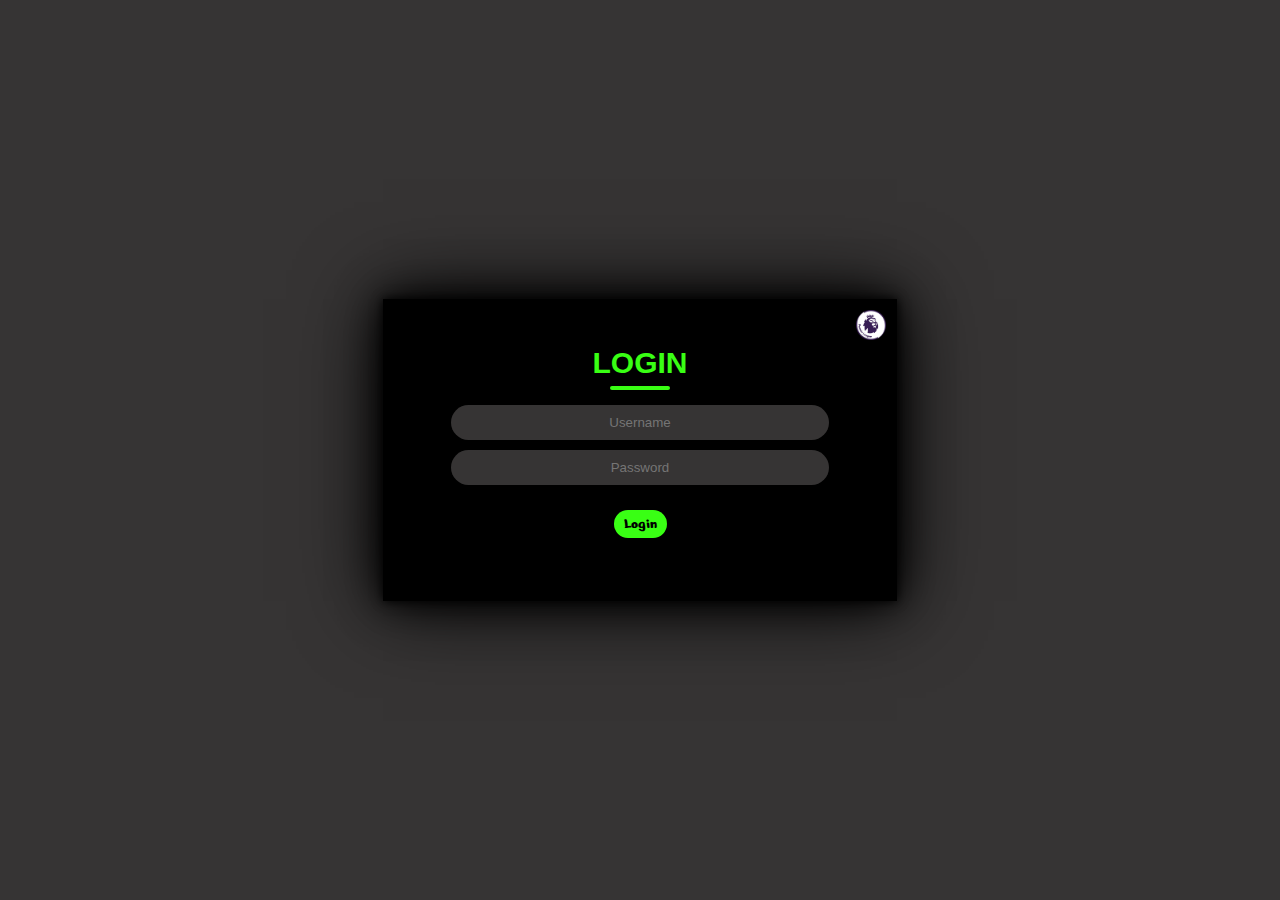
<file: index.html>
<!doctype html>

<!-- If multi-language site, reconsider usage of html lang declaration here. -->
<html lang="en"> 

<head>
 
  <meta charset="utf-8">

  <title>EPL Football Info</title>
  
  <!-- 120 word description for SEO purposes goes here. Note: Usage of lang tag. -->
  <meta name="description" lang="en" content="The Premier League, often referred to outside England as the English Premier League or the EPL, is the top level of the English football league system. Contested by 20 clubs, it operates on a system of promotion and relegation with the English Football League">
  
  <!-- Keywords to help with SEO go here. Note: Usage of lang tag.  -->
  <meta name="keywords" lang="en" content="epl, football league">
  
  <!-- This meta tag is used for mobile device to display the page without any zooming,
       so how much the device is able to fit on the screen is what's shown initially. 
       Remove comments from this tag, when you want to apply media queries to the website. -->
  <meta name="viewport" content="width=device-width, initial-scale=1, maximum-scale=1">

  <!-- Place favicon.ico in the root directory: mathiasbynens.be/notes/touch-icons -->
  <link rel="shortcut icon" href="favicon.ico" />

  <!--font-awesome link for icons-->
  <link rel="stylesheet" href="assets/vendor/fontawesome/css/all.css">

  <!-- Default style-sheet is for 'media' type screen (color computer display).  -->
  <link rel="stylesheet" media="screen" href="assets/css/style.css" >

</head>

<body class="login">
  <!--container start-->
  <div class="container">
    <!-- Authentication Form Start -->
    <section class="authentication">
      <div class="wrapper">
        <h2>login</h2>
        <img src="assets/image/logo.png" title="EPL Logo" class="epl_logo_login" alt="EPL">
        <form class="login_form" action="home.html">
          <span class="error_msg">Message</span>
          <div class="user_name">
            <input name="username" placeholder="Username" type="text">
          </div>
          <div class="password">
            <input name="pass" placeholder="Password" type="password">
          </div>
          <div class="submit">
            <input type="submit" value="Login">
          </div>
        </form>
      </div>
    </section>
    <!-- Authentication Form End -->
  </div>
  <!--container end-->

<script src="assets/js/script.js"></script>
</body>
</html>
</file>
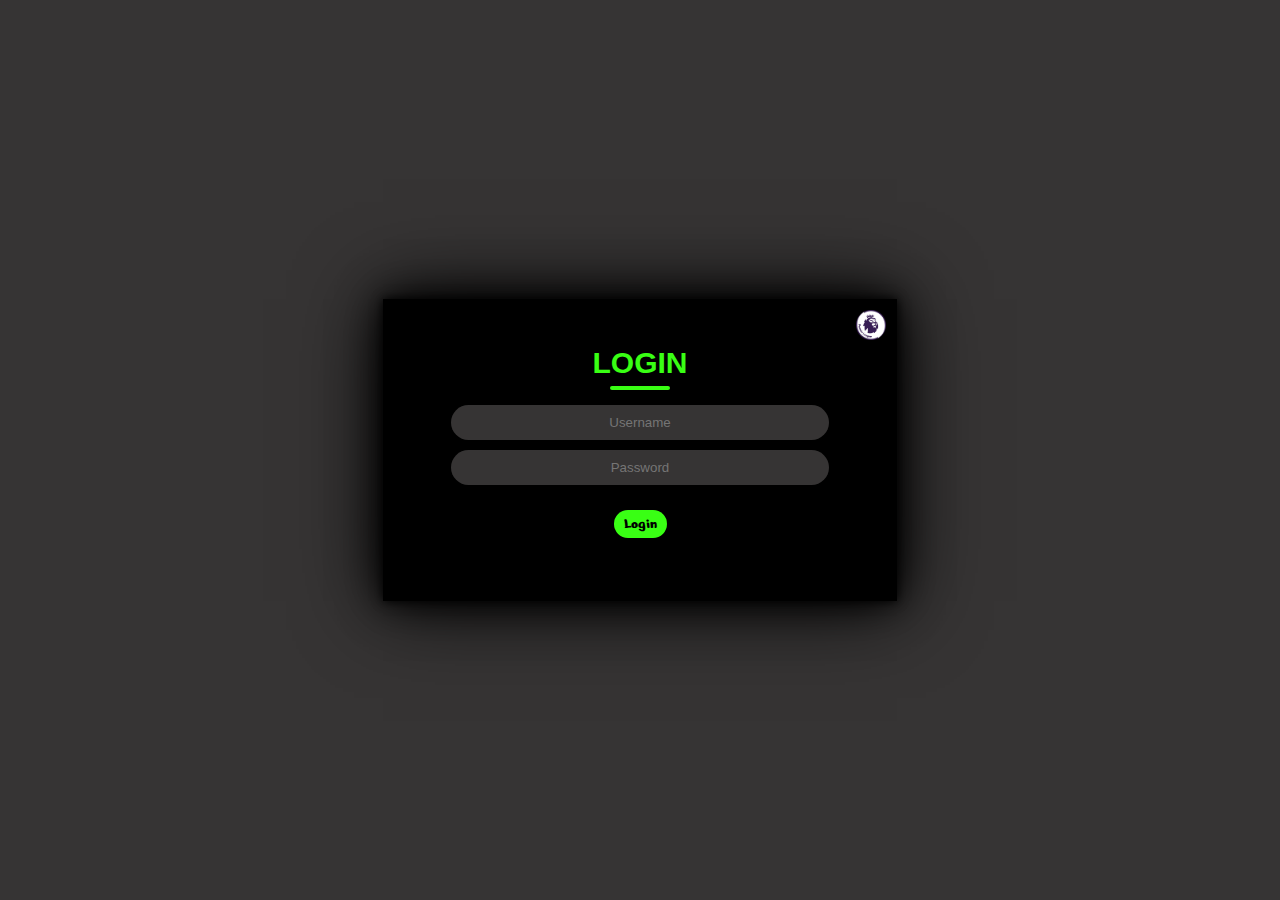
<file: clubs.html>
<!doctype html>

<!-- If multi-language site, reconsider usage of html lang declaration here. -->
<html lang="en"> 

<head>
 
  <meta charset="utf-8">

  <title>EPL Football Info</title>
  
  <!-- 120 word description for SEO purposes goes here. Note: Usage of lang tag. -->
  <meta name="description" lang="en" content="The Premier League, often referred to outside England as the English Premier League or the EPL, is the top level of the English football league system. Contested by 20 clubs, it operates on a system of promotion and relegation with the English Football League">
  
  <!-- Keywords to help with SEO go here. Note: Usage of lang tag.  -->
  <meta name="keywords" lang="en" content="epl, football league">
  
  <!-- This meta tag is used for mobile device to display the page without any zooming,
       so how much the device is able to fit on the screen is what's shown initially. 
       Remove comments from this tag, when you want to apply media queries to the website. -->
  <meta name="viewport" content="width=device-width, initial-scale=1, maximum-scale=1">

  <!-- Place favicon.ico in the root directory: mathiasbynens.be/notes/touch-icons -->
  <link rel="shortcut icon" href="favicon.ico" />

  <!--font-awesome link for icons-->
  <link rel="stylesheet" href="assets/vendor/fontawesome/css/all.css">

  <!-- Default style-sheet is for 'media' type screen (color computer display).  -->
  <link rel="stylesheet" media="screen" href="assets/css/style.css" >

</head>

<body class="club_list">
  <!--container start-->
  <div class="container">
    <!--header section start-->
    <header>
      <div class="wrapper">
        <h1 class="epl_logo">
          <a href="home.html" title="EPL Football Info">
            <img src="assets/image/logo.png" alt="EPL Football Info">
          </a>
        </h1>

        <!-- Navigation Bar Start -->
        <nav class="navigation">
          <ul>
            <li class="rest">
              <a href="home.html" title="Home">home</a>
            </li>
            <li class="current">
              <a href="clubs.html" title="Clubs List">clubs list</a>
            </li>
            <li class="rest">
              <a href="match.html" title="Match Details">match details</a>
            </li>
            <li class="logout_container">
              <button class="logout">logout</button>
            </li>
          </ul>
        </nav>
        <!-- Navigation Bar End -->

        <!-- To Add Hamburger Icon in Mobile View (Start) -->
        <div class="humburger">
          <div class="menu_btn">
            <div class="menu_btn_hamburger">hamburger</div>
          </div>
        </div>
        <!-- To Add Hamburger Icon in Mobile View (End) -->
      </div>
    </header>
    <!--header section start-->
    <!--main section start-->
    <main>
      <!-- Team Result Section (Start) -->
      <section class="team_result">
        <div class="wrapper">
          <h2>team result</h2>
          <form action="#FIXME">
            <select class="team_dropdown">
              <option disabled selected>Select the Team which you want to check</option>
            </select>
          </form>
          <div class="team_performance">
            team performance
          </div>
          <button class="show_more">Show More</button>
        </div>
      </section>
      <!-- Team Result Section (End) -->
    </main>
    <!--main section end-->

    <!--footer section start-->
    <footer>
      <div class="wrapper">
        <div class="footer_firstlayer">
          <h2 class="epl_logo_footer">
            <a href="home.html" title="EPL Football Info">
              <img src="assets/image/logo.png" alt="EPL Football Info">
            </a>
          </h2>

          <!-- Footer Navigation Bar Start -->
          <nav class="navigation_footer">
            <ul>
              <li class="rest">
                <a href="home.html" title="Home">home</a>
              </li>
              <li class="current">
                <a href="clubs.html" title="Clubs List">clubs list</a>
              </li>
              <li class="rest">
                <a href="match.html" title="Match Details">match details</a>
              </li>
            </ul>
          </nav>
          <!-- Footer Navigation Bar End -->

          <ul class="social_media_handles">
            <li><a href="#FIXME" title="Facebook" target="_blank" class="facebook">facebook</a></li>
            <li><a href="#FIXME" title="Twitter" target="_blank" class="twitter">twitter</a></li>
            <li><a href="#FIXME" title="Youtube" target="_blank" class="youtube">youtube</a></li>
            <li><a href="#FIXME" title="Instagram" target="_blank" class="instagram">instagram</a></li>
          </ul>
        </div>

        <div class="footer_secondlayer">
          <span class="copyrights">Copyrights &copy; All rights reserved.</span>
        </div>
      </div>
    </footer>
    <!--footer section end-->

  </div>
  <!--container end-->

<script src="assets/js/script.js"></script>
</body>
</html>
</file>
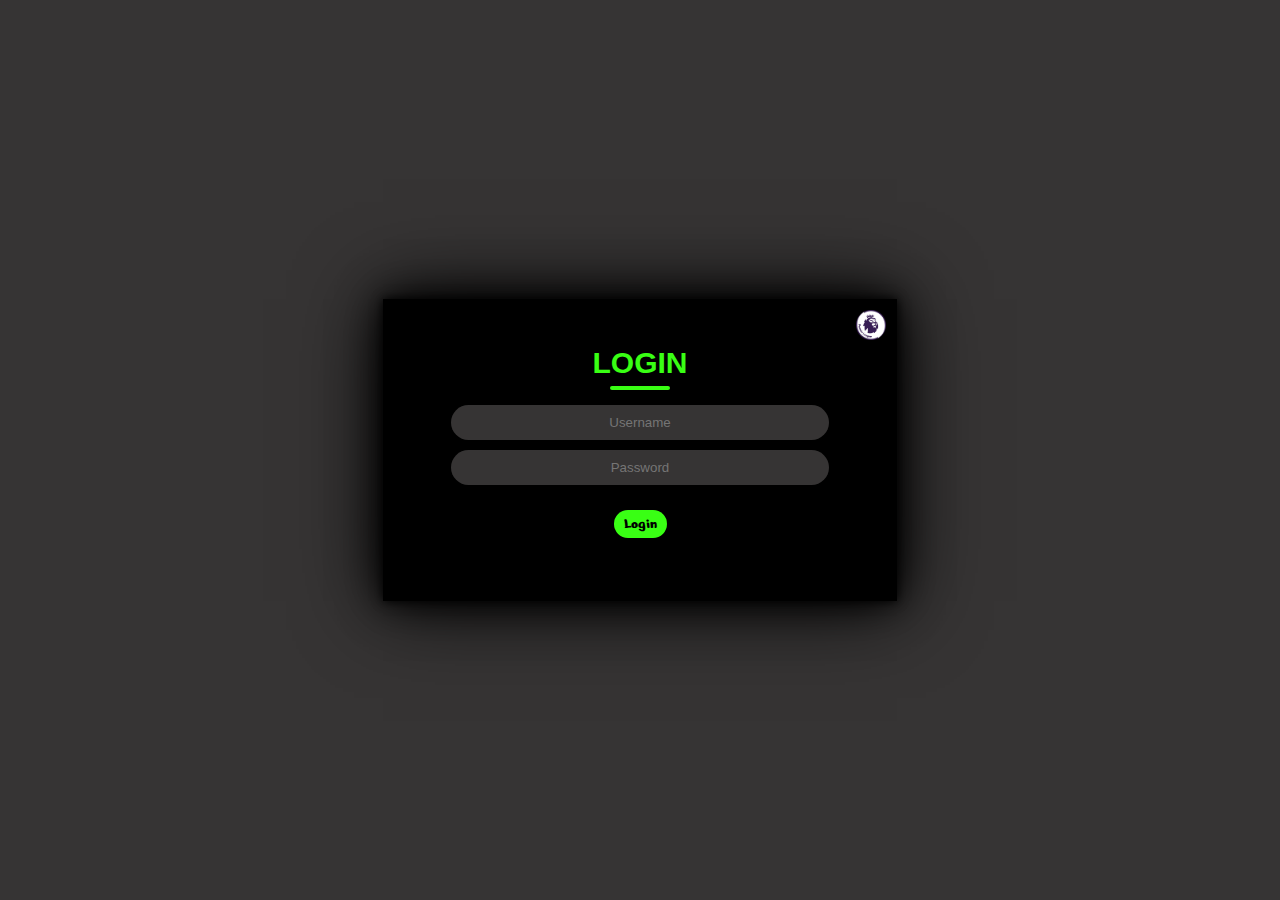
<file: home.html>
<!doctype html>

<!-- If multi-language site, reconsider usage of html lang declaration here. -->
<html lang="en"> 

<head>
 
  <meta charset="utf-8">

  <title>EPL Football Info</title>
  
  <!-- 120 word description for SEO purposes goes here. Note: Usage of lang tag. -->
  <meta name="description" lang="en" content="The Premier League, often referred to outside England as the English Premier League or the EPL, is the top level of the English football league system. Contested by 20 clubs, it operates on a system of promotion and relegation with the English Football League">
  
  <!-- Keywords to help with SEO go here. Note: Usage of lang tag.  -->
  <meta name="keywords" lang="en" content="epl, football league">
  
  <!-- This meta tag is used for mobile device to display the page without any zooming,
       so how much the device is able to fit on the screen is what's shown initially. 
       Remove comments from this tag, when you want to apply media queries to the website. -->
  <meta name="viewport" content="width=device-width, initial-scale=1, maximum-scale=1">

  <!-- Place favicon.ico in the root directory: mathiasbynens.be/notes/touch-icons -->
  <link rel="shortcut icon" href="favicon.ico" />

  <!--font-awesome link for icons-->
  <link rel="stylesheet" href="assets/vendor/fontawesome/css/all.css">

  <!-- Default style-sheet is for 'media' type screen (color computer display).  -->
  <link rel="stylesheet" media="screen" href="assets/css/style.css" >
</head>

<body class="home">
  <!--container start-->
  <div class="container">
    <!--header section start-->
    <header>
      <div class="wrapper">
        <h1 class="epl_logo">
          <a href="home.html" title="EPL Football Info">
            <img src="assets/image/logo.png" alt="EPL Football Info">
          </a>
        </h1>

        <!-- Navigation Bar Start -->
        <nav class="navigation">
          <ul>
            <li class="current">
              <a href="home.html" title="Home">home</a>
            </li>
            <li class="rest">
              <a href="clubs.html" title="Clubs List">clubs list</a>
            </li>
            <li class="rest">
              <a href="match.html" title="Match Details">match details</a>
            </li>
            <li class="logout_container">
              <button class="logout">logout</button>
            </li>
          </ul>
        </nav>
        <!-- Navigation Bar End -->

        <!-- To Add Hamburger Icon in Mobile View (Start) -->
        <div class="humburger">
          <div class="menu_btn">
            <div class="menu_btn_hamburger">hamburger</div>
          </div>
        </div>
        <!-- To Add Hamburger Icon in Mobile View (End) -->
      </div>
    </header>
    <!--header section start-->
    <!--main section start-->
    <main>
      <!-- History Section (Start) -->
      <section class="history">
        <div class="wrapper">
          <h2>history</h2>

          <h3>Records:</h3>
          <div class="major_record">
            <div class="record">
              <h4>Most PL titles</h4>
              <div>
                <span class="highest_till_now">13</span>
                <span class="record_holder">Manchester United</span>
              </div>
            </div>
            <div class="record">
              <h4>Most Goal Scored in 38-Match Season</h4>
              <div>
                <span class="highest_till_now">32</span>
                <span class="record_holder">Mohammed Salah</span>
              </div>
            </div>
            <div class="record">
              <h4>Most PL seasons managed</h4>
              <div>
                <span class="highest_till_now">22</span>
                <span class="record_holder">Arsene Wenger</span>
              </div>
            </div>
          </div>

          <div class="another_records">
            <div class="goals">
              <h5>highest goals</h5>
              <ol>
                <li><span>alan shearer(260)</span></li>
                <li><span>wayne rooney(208)</span></li>
                <li><span>andrew cole(187)</span></li>
                <li><span>sergio agüero(180)</span></li>
                <li><span>frank lampard(177)</span></li>
              </ol>
            </div>

            <div class="clean_sheet">
              <h5>highest clean sheet</h5>
              <ol>
                <li><span>petr cech(202)</span></li>
                <li><span>david james(169)</span></li>
                <li><span>mark schwarzer(151)</span></li>
                <li><span>david seaman(141)</span></li>
                <li><span>nigel martyn(137)</span></li>
              </ol>
            </div>

            <div class="assits">
              <h5>maximum assist</h5>
              <ol>
                <li><span>ryan giggs(162)</span></li>
                <li><span>cesc fàbregas(111)</span></li>
                <li><span>wayne rooney(103)</span></li>
                <li><span>frank lampard(102)</span></li>
                <li><span>dennis bergkamp(94)</span></li>
              </ol>
            </div>

            <div class="appearances">
              <h5>highest appearances</h5>
              <ol>
                <li><span>gareth berry(653)</span></li>
                <li><span>ryan giggs(632)</span></li>
                <li><span>frank lampard(609)</span></li>
                <li><span>david james(572)</span></li>
                <li><span>james milner(545)</span></li>
              </ol>
            </div>
          </div>
        </div>
      </section>
      <!-- History Section (End) -->

      <!-- About Section (Start) -->
      <section class="about">
        <div class="wrapper">
          <h2>about</h2>
          <p class="description">
            <span>
              The Premier League, often referred to outside England as the English Premier League or the EPL, is the top level of the English football league system. Contested by 20 clubs, it operates on a system of promotion and relegation with the English Football League (EFL). Seasons run from August to May with each team playing 38 matches (playing all 19 other teams both home and away). Most games are played on Saturday and Sunday afternoons.
            </span>
            <span>
              The competition was founded as the FA Premier League on 20 February 1992 following the decision of clubs in the Football League First Division to break away from the Football League, founded in 1888, and take advantage of a lucrative television rights deal. The deal was worth around £1 billion a year domestically as of 2013–14, with Sky and BT Group securing the domestic rights to broadcast 116 and 38 games respectively. The league is a corporation in which the member clubs act as shareholders, and generates €2.2 billion per year in domestic and international television rights. Clubs were apportioned central payment revenues of £2.4 billion in 2016–17, with a further £343 million in solidarity payments to English Football League (EFL) clubs.
            </span>
            <span>
              The Premier League is the most-watched sports league in the world, broadcast in 212 territories to 643 million homes and a potential TV audience of 4.7 billion people. For the 2018–19 season average Premier League match attendance was at 38,181, second to the Bundesliga's 43,500, while aggregated attendance across all matches is the highest of any league at 14,508,981. Most stadium occupancies are near capacity. The Premier League ranks second in the UEFA coefficients of leagues based on performances in European competitions over the past five seasons as of 2019, only behind Spain's La Liga.
            </span>
            <span>
              Forty-nine clubs have competed since the inception of the Premier League in 1992: forty-seven English and two Welsh clubs. Seven of them have won the title: Manchester United , Chelsea , Manchester City , Arsenal , Blackburn Rovers , Leicester City and most recently Liverpool.
            </span>
          </p>
        </div>
      </section>
      <!-- About Section (End) -->
    </main>
    <!--main section end-->

    <!--footer section start-->
    <footer>
      <div class="wrapper">
        <div class="footer_firstlayer">
          <h2 class="epl_logo_footer">
            <a href="home.html" title="EPL Football Info">
              <img src="assets/image/logo.png" alt="EPL Football Info">
            </a>
          </h2>

          <!-- Footer Navigation Bar Start -->
          <nav class="navigation_footer">
            <ul>
              <li class="current">
                <a href="home.html" title="Home">home</a>
              </li>
              <li class="rest">
                <a href="clubs.html" title="Clubs List">clubs list</a>
              </li>
              <li class="rest">
                <a href="match.html" title="Match Details">match details</a>
              </li>
            </ul>
          </nav>
          <!-- Footer Navigation Bar End -->

          <ul class="social_media_handles">
            <li><a href="#FIXME" title="Facebook" target="_blank" class="facebook">facebook</a></li>
            <li><a href="#FIXME" title="Twitter" target="_blank" class="twitter">twitter</a></li>
            <li><a href="#FIXME" title="Youtube" target="_blank" class="youtube">youtube</a></li>
            <li><a href="#FIXME" title="Instagram" target="_blank" class="instagram">instagram</a></li>
          </ul>
        </div>

        <div class="footer_secondlayer">
          <span class="copyrights">Copyrights &copy; All rights reserved.</span>
        </div>
      </div>
    </footer>
    <!--footer section end-->

  </div>
  <!--container end-->

<script src="assets/js/script.js"></script>
</body>
</html>
</file>
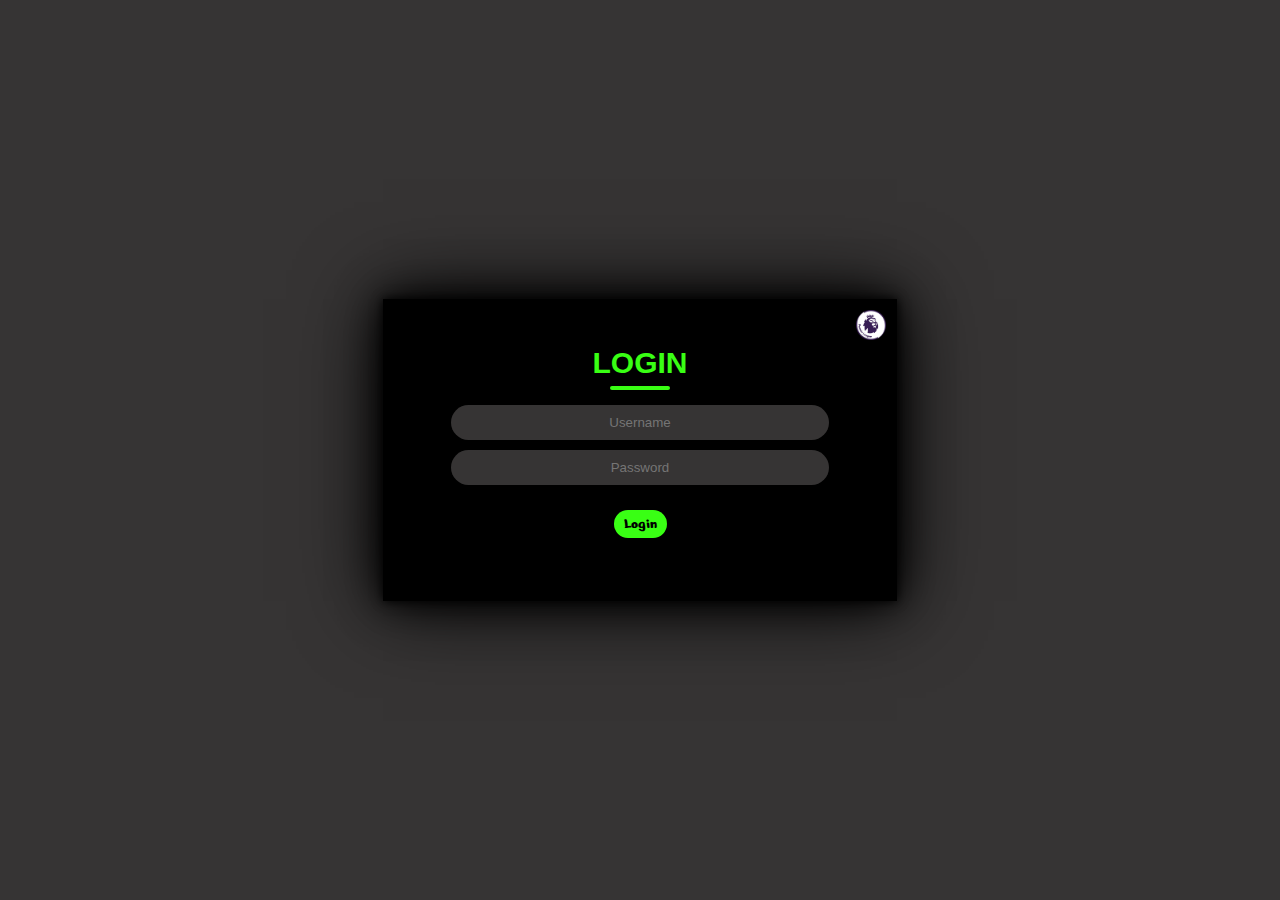
<file: match.html>
<!doctype html>

<!-- If multi-language site, reconsider usage of html lang declaration here. -->
<html lang="en"> 

<head>
 
  <meta charset="utf-8">

  <title>EPL Football Info</title>
  
  <!-- 120 word description for SEO purposes goes here. Note: Usage of lang tag. -->
  <meta name="description" lang="en" content="The Premier League, often referred to outside England as the English Premier League or the EPL, is the top level of the English football league system. Contested by 20 clubs, it operates on a system of promotion and relegation with the English Football League">
  
  <!-- Keywords to help with SEO go here. Note: Usage of lang tag.  -->
  <meta name="keywords" lang="en" content="epl, football league">
  
  <!-- This meta tag is used for mobile device to display the page without any zooming,
       so how much the device is able to fit on the screen is what's shown initially. 
       Remove comments from this tag, when you want to apply media queries to the website. -->
  <meta name="viewport" content="width=device-width, initial-scale=1, maximum-scale=1">

  <!-- Place favicon.ico in the root directory: mathiasbynens.be/notes/touch-icons -->
  <link rel="shortcut icon" href="favicon.ico" />

  <!--font-awesome link for icons-->
  <link rel="stylesheet" href="assets/vendor/fontawesome/css/all.css">

  <!-- Default style-sheet is for 'media' type screen (color computer display).  -->
  <link rel="stylesheet" media="screen" href="assets/css/style.css" >

</head>

<body class="match_details">
  <!--container start-->
  <div class="container">
    <!--header section start-->
    <header>
      <div class="wrapper">
        <h1 class="epl_logo">
          <a href="home.html" title="EPL Football Info">
            <img src="assets/image/logo.png" alt="EPL Football Info">
          </a>
        </h1>

        <!-- Navigation Bar Start -->
        <nav class="navigation">
          <ul>
            <li class="rest">
              <a href="home.html" title="Home">home</a>
            </li>
            <li class="rest">
              <a href="clubs.html" title="Clubs List">clubs list</a>
            </li>
            <li class="current">
              <a href="match.html" title="Match Details">match details</a>
            </li>
            <li class="logout_container">
              <button class="logout">logout</button>
            </li>
          </ul>
        </nav>
        <!-- Navigation Bar End -->

        <!-- To Add Hamburger Icon in Mobile View (Start) -->
        <div class="humburger">
          <div class="menu_btn">
            <div class="menu_btn_hamburger">hamburger</div>
          </div>
        </div>
        <!-- To Add Hamburger Icon in Mobile View (End) -->
      </div>
    </header>
    <!--header section start-->
    <!--main section start-->
    <main>
      <!-- Match Rounds Section (Start) -->
      <section class="match_rounds">
        <div class="wrapper">
          <h2>match round</h2>
          <form action="#FIXME">
            <select class="match_dropdown">
              <option disabled selected>Select the Match Round which you want to check</option>
            </select>
          </form>
  
          <div class="list_of_matches">
              list of matches
          </div>
        </div>
      </section>
      <!-- Match Rounds Section (End) -->
    </main>
    <!--main section end-->

    <!--footer section start-->
    <footer>
      <div class="wrapper">
        <div class="footer_firstlayer">
          <h2 class="epl_logo_footer">
            <a href="home.html" title="EPL Football Info">
              <img src="assets/image/logo.png" alt="EPL Football Info">
            </a>
          </h2>

          <!-- Footer Navigation Bar Start -->
          <nav class="navigation_footer">
            <ul>
              <li class="rest">
                <a href="home.html" title="Home">home</a>
              </li>
              <li class="rest">
                <a href="clubs.html" title="Clubs List">clubs list</a>
              </li>
              <li class="current">
                <a href="match.html" title="Match Details">match details</a>
              </li>
            </ul>
          </nav>
          <!-- Footer Navigation Bar End -->

          <ul class="social_media_handles">
            <li><a href="#FIXME" title="Facebook" target="_blank" class="facebook">facebook</a></li>
            <li><a href="#FIXME" title="Twitter" target="_blank" class="twitter">twitter</a></li>
            <li><a href="#FIXME" title="Youtube" target="_blank" class="youtube">youtube</a></li>
            <li><a href="#FIXME" title="Instagram" target="_blank" class="instagram">instagram</a></li>
          </ul>
        </div>

        <div class="footer_secondlayer">
          <span class="copyrights">Copyrights &copy; All rights reserved.</span>
        </div>
      </div>
    </footer>
    <!--footer section end-->

  </div>
  <!--container end-->

<script src="assets/js/script.js"></script>
</body>
</html>
</file>
<file: assets/css/style.css>
@charset "utf-8";
/* ==========================================================================
   1. CSS Reset Code
   ========================================================================== */

/* 1.1. Eric Meyers Reset
   http://meyerweb.com/eric/tools/css/reset/
   v2.0 | 20110126
   License: none (public domain)
   ========================================================================== */
html, body, div, span, applet, object, iframe, h1, h2, h3, h4, h5, h6, p,
blockquote, pre, a, abbr, acronym, address, big, cite, code, del, dfn, em, img,
ins, kbd, q, s, samp, small, strike, strong, sub, sup, tt, var, b, u, i, center,
dl, dt, dd, ol, ul, li, fieldset, form, label, legend, table, caption, tbody,
tfoot, thead, tr, th, td, article, aside, canvas, details, embed, figure,
figcaption, footer, header, hgroup, menu, nav, output, ruby, section, summary,
time, mark, audio, video {
  margin: 0;
  padding: 0;
  border: 0;
  font-size: 100%;
  font: inherit;
  vertical-align: baseline;
}

/* HTML5 display-role reset for older browsers */
article, aside, details, figcaption, figure,
footer, header, hgroup, menu, nav, section {
  display: block;
}

/* Force scrollbar */
html { overflow-y: scroll; }

/* Align radios and text inputs with their label */

input[type='radio'] { vertical-align: text-bottom; }

/* Hand cursor on clickable input elements */
label,
input[type='button'],
input[type='submit'],
button {
  cursor: pointer;
}

strong {
  font-weight: bold;
  font-family: inherit;
  font-size: inherit;
}

em { font-style: italic; }

img {
  width: 100%;
  border: 0;
  vertical-align: middle;
}

sub,
sup {
  vertical-align: baseline;
  position: relative;
  font-size: 55%;
  line-height: 0;
}

sup { top: -.7em; }
sub { bottom: -.25em; }

/* 1.2. Clear Fix
   ========================== */

.cf:before,
.cf:after {
  display: table;
  content: " ";
}

.cf:after { clear: both; }
.cf { *zoom: 1; }

/*for all*/
body {
  box-sizing: border-box;
  font-family: sans-serif;
}

a { 
  display: inline-block;
  text-decoration: none; 
}

li {
  display: inline-block;
  list-style-type: none;
}

/*for wrapper*/
.wrapper {
  max-width: 1360px;
  width: 70%; 
  margin: 0 auto;
}
/*=================================
  Header styling starts here
=================================*/
@font-face {
  src: url('../vendor/NerkoOne-Regular.ttf');
  font-family: nerko;
}

html {
  font-size: 62.5%;
  --black: #000000;
  --green: #39ff14;
  -webkit-tap-highlight-color: transparent;
}

::-moz-selection {
  background-color: #f3f31a;
}

::selection {
  background-color: #f3f31a;
}

header {
  background-color: var(--black);
}

header .wrapper {
  padding: 1rem 0;
  display: -webkit-box;
  display: -ms-flexbox;
  display: flex;
  -webkit-box-align: center;
  -ms-flex-align: center;
  align-items: center;
  -webkit-box-pack: justify;
  -ms-flex-pack: justify;
  justify-content: space-between;
}

.menu_btn {
  width: 3rem;
  height: 3rem;
  padding: 1rem;
  margin: 0 auto;
  display: -webkit-box;
  display: -ms-flexbox;
  display: flex;
  position: relative;
  -webkit-box-align: center;
  -ms-flex-align: center;
  align-items: center;
  cursor: pointer;
  -webkit-box-pack: center;
  -ms-flex-pack: center;
  justify-content: center;
  -webkit-transition: all .5s ease;
  -o-transition: all .5s ease;
  transition: all .5s ease;
}

.menu_btn_hamburger {
  width: 2.5rem;
  height: .5rem;
  border-radius: .2rem;
  background-color: var(--green);
  text-indent: -999rem;
  -webkit-transition: all .5s ease-in-out;
  -o-transition: all .5s ease-in-out;
  transition: all .5s ease-in-out;
}

.menu_btn_hamburger::before, .menu_btn_hamburger::after {
  width: 2.5rem;
  height: .5rem;
  border-radius: .2rem;
  position: absolute;
  left: 50%;
  background-color: var(--green);
  content: '';
  -webkit-transition: all .5s ease-in-out;
  -o-transition: all .5s ease-in-out;
  transition: all .5s ease-in-out;
}

.menu_btn_hamburger::before {
  -webkit-transform: translate(-50%, -.8rem);
  -ms-transform: translate(-50%, -.8rem);
  transform: translate(-50%, -.8rem);
}

.menu_btn_hamburger::after {
  -webkit-transform: translate(-50%, .8rem);
  -ms-transform: translate(-50%, .8rem);
  transform: translate(-50%, .8rem);
}

.menu_btn.open .menu_btn_hamburger {
  background: transparent;
  -webkit-transform: translateX(-1rem);
  -ms-transform: translateX(-1rem);
  transform: translateX(-1rem);
}

.menu_btn.open .menu_btn_hamburger::before {
  -webkit-transform: rotate(45deg) translate(.1rem, -.1rem);
  -ms-transform: rotate(45deg) translate(.1rem, -.1rem);
  transform: rotate(45deg) translate(.1rem, -.1rem);
}

.menu_btn.open .menu_btn_hamburger::after {
  -webkit-transform: rotate(-45deg) translate(.1rem, .1rem);
  -ms-transform: rotate(-45deg) translate(.1rem, .1rem);
  transform: rotate(-45deg) translate(.1rem, .1rem);
}

.epl_logo {
  width: 8rem;
  height: 8rem;
}

.navigation {
  margin-left: 5%;
}

.navigation .rest a, .navigation .current a {
  padding: .5rem 1rem;
  border: .2rem solid transparent;
  border-radius: 3rem;
  display: -webkit-box;
  display: -ms-flexbox;
  display: flex;
  color: var(--green);
  font-family: nerko, "san-serif";
  font-size: 1.5rem;
  text-transform: uppercase;
}

.navigation .current a {
  border: .2rem solid var(--green);
}

.navigation a:hover {
  border: .2rem solid var(--green);
}

.humburger {
  display: none;
}

.navigation li {
  margin-right: 3rem;
}

.logout_container button {
  padding: 1rem 2rem;
  border: none;
  background-color: var(--green);
  font-family: nerko, "san-sarif";
  font-size: 1.5rem;
  text-transform: uppercase;
}

button:focus {
  outline: none;
}

h1 {
  -webkit-transition: all .5s ease;
  -o-transition: all .5s ease;
  transition: all .5s ease;
}

h1:hover {
  -webkit-transform: scale(1.1);
  -ms-transform: scale(1.1);
  transform: scale(1.1);
}
/*=================================
  Header styling ends here
=================================*/  

/*=================================
  main styling starts here
=================================*/

/* Styling for index(Login) Page (End)*/

.authentication {
  width: 100%;
  height: 100%;
  position: absolute;
  background-color: #363434;
}

.authentication .wrapper {
  width: 40%;
  height: 30rem;
  border: .1rem solid var(--black);
  position: absolute;
  top: 50%;
  left: 50%;
  background-color: var(--black);
  -webkit-box-shadow: 0 0 1rem var(--black), 0 0 4rem var(--black), 0 0 8rem var(--black);
  box-shadow: 0 0 1rem var(--black), 0 0 4rem var(--black), 0 0 8rem var(--black);
  text-align: center;
  -webkit-transform: translate(-50%, -50%);
  -ms-transform: translate(-50%, -50%);
  transform: translate(-50%, -50%);
}

.authentication h2 {
  margin-top: 9%;
  color: var(--green);
  font-size: 3rem;
}

.epl_logo_login {
  width: 3rem;
  height: 3rem;
  position: absolute;
  top: 1rem;
  right: 1rem;
}

.error_msg {
  display: none;
  color: #ff6347;
}

.error_msg_display {
  display: block;
}

.submit {
  margin-top: 2rem;
}

.submit input {
  padding: .5rem 1rem;
  border: none;
  border-radius: 4rem;
  background-color: var(--green);
  font-family: nerko, "sans-serif";
  font-size: 1.5rem;
}

.user_name, .password {
  padding: .5rem 0;
}

.user_name input, .password input {
  width: 70%;
  padding: .8rem;
  border: .2rem solid transparent;
  border-radius: 5rem;
  margin: 0 auto;
  background-color: #363434;
  color: #f0ffff;
  text-align: center;
}

.user_name input::-webkit-input-placeholder, .password input::-webkit-input-placeholder {
  text-align: center;
}

.user_name input::-moz-placeholder, .password input::-moz-placeholder {
  text-align: center;
}

.user_name input:-ms-input-placeholder, .password input:-ms-input-placeholder {
  text-align: center;
}

.user_name input::-ms-input-placeholder, .password input::-ms-input-placeholder {
  text-align: center;
}

.user_name input::placeholder, .password input::placeholder {
  text-align: center;
}

.user_name input:focus, .password input:focus, .user_name input:hover, .password input:hover {
  border: .2rem solid var(--green);
}

form input:focus {
  outline: none;
}

.submit input:hover, .submit input:focus, .logout_container button:hover, .show_more:hover, .show_more:focus {
  -webkit-box-shadow: 0 0 1rem var(--green), 0 0 4rem var(--green);
  box-shadow: 0 0 1rem var(--green), 0 0 4rem var(--green);
}

/* Styling for index(Login) Page (End)*/

/* Styling for Home Page (Start) */

h2 {
  padding-bottom: 1rem;
  margin: 2% 0;
  position: relative;
  font-size: 3rem;
  font-weight: 900;
  text-align: center;
  text-transform: uppercase;
}

h2::before {
  width: 6rem;
  height: .4rem;
  border-radius: 1rem;
  margin: 0 auto;
  position: absolute;
  right: 0;
  bottom: 0;
  left: 0;
  background-color: var(--green);
  content: "";
}

.history h3 {
  margin-bottom: 2%;
  font-size: 2rem;
  font-weight: 800;
}

.major_record {
  display: -webkit-box;
  display: -ms-flexbox;
  display: flex;
  -webkit-box-pack: justify;
  -ms-flex-pack: justify;
  justify-content: space-between;
}

.major_record .record {
  width: 28%;
}

.record h4 {
  height: 6rem;
  color: #ff6347;
  font-family: nerko, "san-sarif";
  font-size: 2rem;
  text-align: center;
}

.record div {
  padding: 1rem 0;
  border-top: .3rem solid var(--green);
  border-bottom: .3rem solid var(--green);
  display: -webkit-box;
  display: -ms-flexbox;
  display: flex;
  -webkit-box-align: center;
  -ms-flex-align: center;
  align-items: center;
  -webkit-box-pack: center;
  -ms-flex-pack: center;
  justify-content: center;
}

.highest_till_now {
  color: #ff6347;
  font-family: nerko, "sans-serif";
  font-size: 4rem;
}

.record_holder {
  font-family: nerko, "sans-serif";
  font-size: 1.5rem;
}

.another_records {
  margin-top: 10rem;
  display: -webkit-box;
  display: -ms-flexbox;
  display: flex;
  -ms-flex-pack: distribute;
  justify-content: space-around;
}

.another_records h5 {
  color: #ff6347;
  font-size: 1.5rem;
  font-weight: 600;
  text-transform: capitalize;
}

.another_records ol {
  padding: 1rem 0 0 1.5rem;
  border-top: .3rem solid var(--green);
  border-bottom: .3rem solid var(--green);
  margin-top: 1rem;
}

.another_records ol li {
  margin-bottom: 1rem;
  display: list-item;
  font-size: 1.1rem;
  font-weight: 700;
  list-style-type: decimal;
  text-transform: capitalize;
}

.about {
  margin: 10rem 0;
}

.description span {
  margin-bottom: 2rem;
  display: block;
  font-size: 1.2rem;
  text-align: justify;
}

.description span::first-letter {
  margin-left: 2rem;
  font-size: 2rem;
  font-weight: 600;
}

/* Styling for Home Page (End) */

/* Styling for Club List Page (Start) */

select:focus {
  outline: none;
}

.team_result h2, .match_rounds h2 {
  display: none;
}

.club_list .container, .match_details .container {
  height: 100vh;
  display: -webkit-box;
  display: -ms-flexbox;
  display: flex;
  -webkit-box-orient: vertical;
  -webkit-box-direction: normal;
  -ms-flex-direction: column;
  flex-direction: column;
}

.club_list footer, .match_details footer {
  margin-top: auto;
}

.show_more {
  padding: 1rem 1.5rem;
  margin: 0 auto;
  border: none;
  display: none;
  background-color: var(--green);
  font-family: nerko, "san-serif";
}

.show_more_display {
  display: block;
}

.show_more_display:focus {
  outline: none;
}

.team_performance {
  display: none;
}

.team_performance_display {
  display: block;
}

.team_result form, .match_rounds form {
  margin-top: 5rem;
  text-align: center;
}

select {
  padding: .5rem;
  background-color: var(--black);
  color: var(--green);
  font-family: nerko, "san-serif";
}

.team_performance_display, .list_of_matches_display {
  margin: 3% 0;
}

.club_list_teams, .match_details_teams {
  padding: 1% 0;
  border-bottom: .2rem solid var(--green);
  display: -webkit-box;
  display: -ms-flexbox;
  display: flex;
  -ms-flex-pack: distribute;
  justify-content: space-around;
  text-align: center;
}

.club_list_teams li, .match_details_teams li {
  width: 25%;
  font-family: nerko, "san-serif";
  font-size: 1.5rem;
}

.team_result, .match_rounds {
  padding-bottom: 3%;
}

/* Styling for Club List Page (End) */

/* Styling for Match Details Page (Start) */

.list_of_matches {
  display: none;
}

.list_of_matches_display {
  display: block;
}

.team_name {
  cursor: pointer;
}

.team_name:hover {
  text-decoration: underline;
}

/* Styling for Match Details Page (End) */

/*=================================
  main styling ends here
=================================*/

/*=================================
  footer styling starts here
=================================*/ 

footer {
  background-color: var(--black);
}

footer h2 {
  -webkit-transition: all .5s ease;
  -o-transition: all .5s ease;
  transition: all .5s ease;
}

footer h2::before {
  content: none;
}

footer h2:hover {
  -webkit-transform: scale(1.1);
  -ms-transform: scale(1.1);
  transform: scale(1.1);
}

.footer_firstlayer {
  padding: 1.5% 0;
  display: -webkit-box;
  display: -ms-flexbox;
  display: flex;
  -webkit-box-align: center;
  -ms-flex-align: center;
  align-items: center;
  -ms-flex-pack: distribute;
  justify-content: space-around;
}

.epl_logo_footer {
  width: 15rem;
  height: 15rem;
}

.navigation_footer li {
  margin: 2% 0;
  display: block;
}

.navigation_footer a {
  color: var(--green);
  font-family: nerko, "san-sariff";
  font-size: 2rem;
  text-transform: uppercase;
  -webkit-transition: all .5s ease;
  -o-transition: all .5s ease;
  transition: all .5s ease;
}

.navigation_footer .current a {
  text-decoration: underline;
}

.navigation_footer a:hover {
  -webkit-transform: scale(1.2);
  -ms-transform: scale(1.2);
  transform: scale(1.2);
}

.social_media_handles li {
  margin-right: 1.5rem;
}

.social_media_handles li a {
  font-size: 2rem;
  text-indent: -9999rem;
}

.facebook::before, .twitter::before, .instagram::before, .youtube::before {
  border: .1rem solid var(--green);
  border-radius: 50%;
  color: var(--green);
  float: right;
  font-family: "Font Awesome 5 Brands";
  font-weight: 900;
  text-indent: 0;
  vertical-align: middle;
  -webkit-transition: all .5s ease;
  -o-transition: all .5s ease;
  transition: all .5s ease;
}

.facebook:hover::before, .twitter:hover::before, .instagram:hover::before, .youtube:hover::before {
  color: #f0ffff;
  background-color: var(--green);
  -webkit-transform: scale(1.2);
  -ms-transform: scale(1.2);
  transform: scale(1.2);
}

.facebook::before {
  padding: .5rem 1rem;
  content: "\f39e";
}

.twitter::before {
  padding: .5rem .6rem;
  content: "\f099";
}

.instagram::before {
  padding: .5rem .9rem;
  content: "\f16d";
}

.youtube::before {
  padding: .5rem .6rem;
  content: "\f167";
}

.footer_secondlayer {
  padding: 1% 0;
  background-color: var(--black);
  color: var(--green);
  font-size: 1.1rem;
  text-align: center;
}

 /*=================================
  footer styling ends here
=================================*/ 

/*media query starts*/
/*media query for 1024px starts here*/
@media only screen and (max-width: 1024px) {

  html {
    font-size: 50%;
  }

}

/*media query for 680px starts here*/
@media only screen and (max-width: 680px) {

  .wrapper {
    width: 90%;
  }

  .authentication .wrapper {
    width: 80%;
  }

  .overflow_hide {
    width: 100vw;
    height: 100vh;
    overflow: hidden;
  }

  header .wrapper {
    padding: 2rem 0 3rem
  }

  .humburger {
    display: block;
  }

  .navigation {
    width: 100%;
    height: 100%;
    margin-left: 0;
    position: fixed;
    z-index: 1;
    top: 10rem;
    left: 0;
    background-color: var(--black);
    -webkit-transition: all .5s ease;
    -o-transition: all .5s ease;
    transition: all .5s ease;
    -webkit-transform: translateX(100%);
    -ms-transform: translateX(100%);
    transform: translateX(100%);
  }

  .nav_open {
    -webkit-transform: translateX(0);
    -ms-transform: translateX(0);
    transform: translateX(0);
  }

  .navigation ul {
    display: -webkit-box;
    display: -ms-flexbox;
    display: flex;
    -webkit-box-align: center;
    -ms-flex-align: center;
    align-items: center;
    -webkit-box-orient: vertical;
    -webkit-box-direction: normal;
    -ms-flex-direction: column;
    flex-direction: column;
  }

  .navigation li {
    margin: 3rem 0;
    font-size: 2.5rem;
  }

  .navigation .rest a, .navigation .current a {
    padding: 0;
    border: none;
  }

  .navigation .current a {
    border: none;
  }

  .logout_container button {
    padding: 0;
    background-color: unset;
    color: var(--green);
  }

  .major_record {
    -webkit-box-align: center;
    -ms-flex-align: center;
    align-items: center;
    -webkit-box-orient: vertical;
    -webkit-box-direction: normal;
    -ms-flex-direction: column;
    flex-direction: column;
  }

  .record h4 {
    height: auto;
  }

  .major_record .record {
    width: 100%;
    margin-bottom: 5rem;
  }

  .another_records {
    -ms-flex-wrap: wrap;
    flex-wrap: wrap;
  }

  .another_records > div {
    width: 100%;
    margin-bottom: 4rem;
    text-align: center;
  }

  .another_records h5 {
    font-size: 1.7rem;
  }

  .another_records ol li {
    font-size: 1.3rem;
    list-style-position: inside
  }

  .description span {
    font-size: 1.5rem;
  }

  .team_result form, .match_rounds form {
    margin-top: 3rem;
    text-align: left;
  }

  .club_list_teams li:last-child, .match_details_teams li:last-child  {
    display: none;
  }

  .footer_firstlayer {
    -webkit-box-orient: vertical;
    -webkit-box-direction: normal;
    -ms-flex-direction: column;
    flex-direction: column;
  }

  .navigation_footer ul {
    display: -webkit-box;
    display: -ms-flexbox;
    display: flex;
    -webkit-box-orient: vertical;
    -webkit-box-direction: normal;
    -ms-flex-direction: column;
    flex-direction: column;
    -webkit-box-align: center;
    -ms-flex-align: center;
    align-items: center;
    -webkit-box-pack: center;
    -ms-flex-pack: center;
    justify-content: center;
  }

  .navigation_footer li {
    margin: 2.5rem 0;
  }

  .navigation_footer .current a {
    text-decoration: unset;
  }

  .social_media_handles {
    margin: 3rem 0;
  }

  .social_media_handles li a {
    font-size: 2.5rem;
  }

  .footer_secondlayer {
    padding: 3rem 0;
  }

  /*Disable All Hover Effect (Start)*/

  .submit input:hover, .submit input:focus, .logout_container button:hover, .show_more:hover, .show_more:focus {
    -webkit-box-shadow: unset;
    box-shadow: unset;
  }

  .navigation a:hover {
    border: none;
  }

  h1:hover {
    -webkit-transform: unset;
    -ms-transform: unset;
    transform: unset;
  }

  .team_name:hover {
    text-decoration: unset;
  }

  .navigation_footer a:hover {
    -webkit-transform: unset;
    -ms-transform: unset;
    transform: unset;
  }

  .facebook:hover::before, .twitter:hover::before, .instagram:hover::before, .youtube:hover::before {
    color: unset;
    background-color: unset;
    -webkit-transform: unset;
    -ms-transform: unset;
    transform: unset;
  }
  

  /*Disable All Hover Effect (End)*/

}

/*media query for 280px starts here*/
@media only screen and (max-width: 280px) {

  form select {
    width: 85%;
    font-size: 1.2rem;
  }
}
</file>
